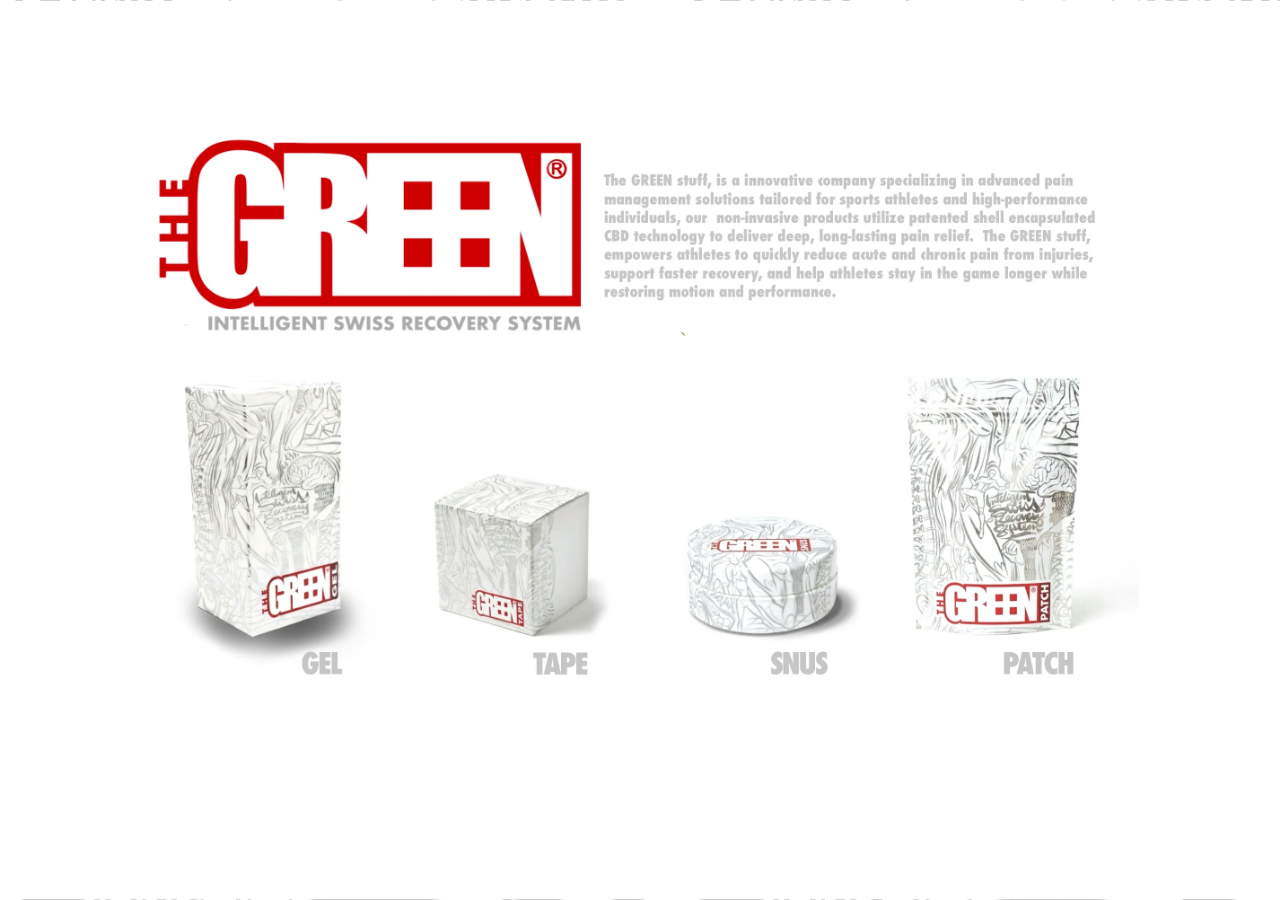
<file: index.html>
<!DOCTYPE html>
<html lang="en">
<head>
    <meta charset="UTF-8">
    <title>Soup Art</title>
    <link rel="stylesheet" href="style/layout.css">
</head>
<body>
<div class="image-container">
    <img id="flipImgId" src="" width="400" alt="">
</div>
<script src="script/orientation/landscape.js"></script>
</body>
</html>
</file>
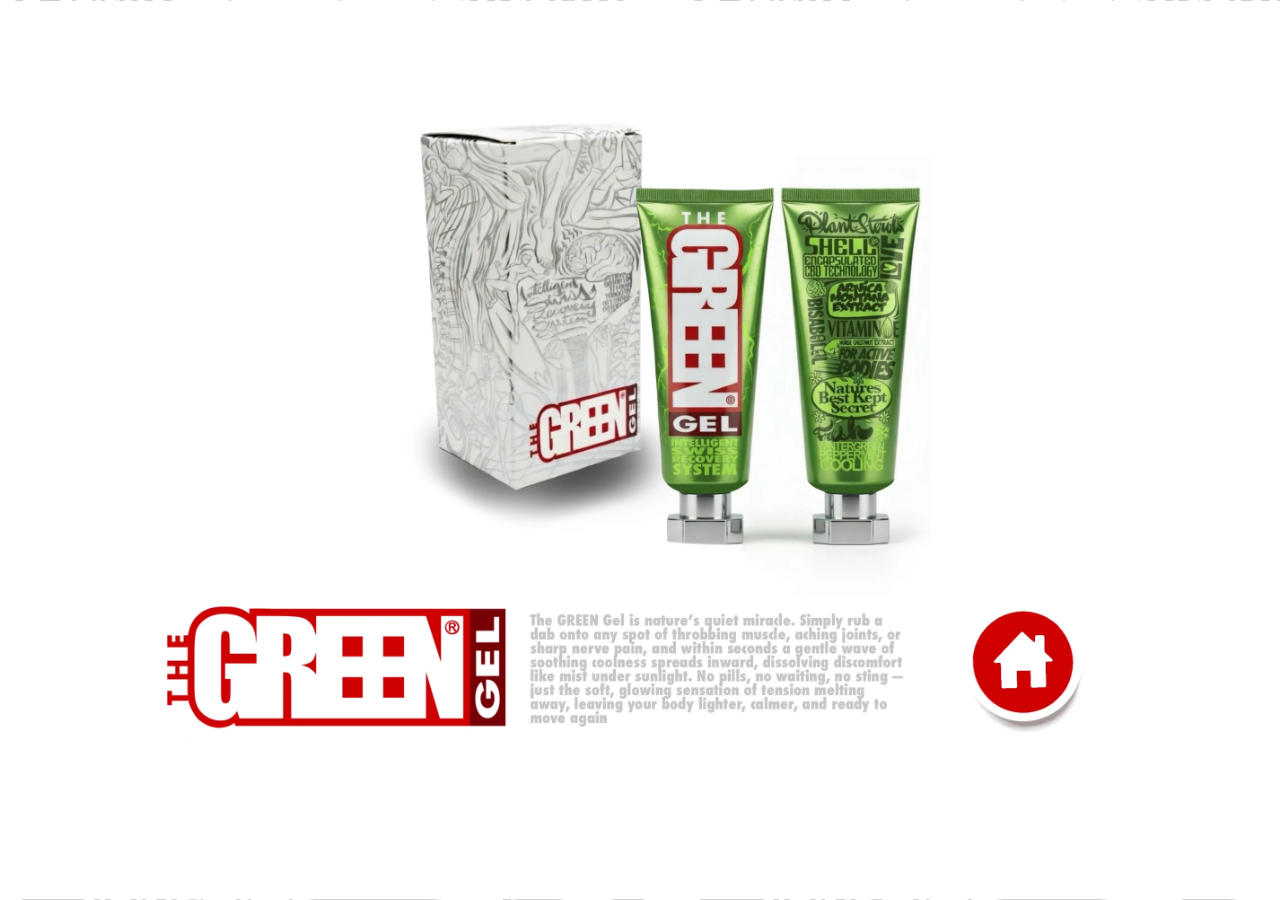
<file: pages/gel.html>
<!DOCTYPE html>
<html lang="en">
<head>
    <meta charset="UTF-8">
    <meta name="viewport" content="width=device-width, initial-scale=1.0">
    <meta name="description" content="..."/>
    <meta name="author" content="Outside Worx"/>
    <meta name="robots" content="index, follow">
    <title>The Green</title>
    <link rel="icon" type="image/x-icon" href="../favicon.ico"/>
    <link rel="stylesheet" href="../style/layout.css">
</head>
<body>
<div class="image-container">
    <img id="main-image" src="../img/gel.webp" alt="">
    <a href="home.html" class="link" id="home"></a>
</div>
<script src="../script/effect/lightning.js"></script>
<script src="../script/navigation/navigation.js"></script>
</body>
</html>
</file>
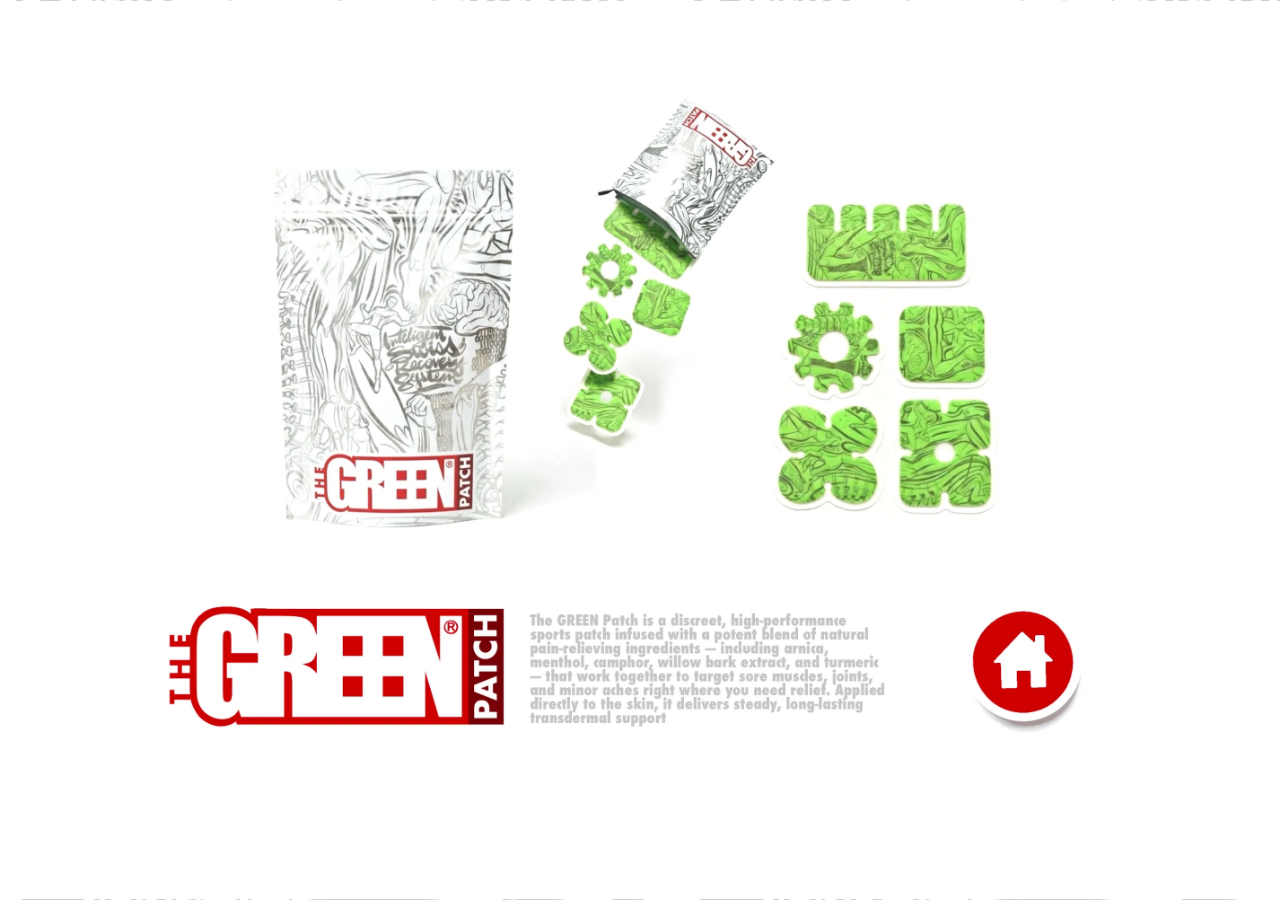
<file: pages/patch.html>
<!DOCTYPE html>
<html lang="en">
<head>
    <meta charset="UTF-8">
    <meta name="viewport" content="width=device-width, initial-scale=1.0">
    <meta name="description" content="..."/>
    <meta name="author" content="Outside Worx"/>
    <meta name="robots" content="index, follow">
    <title>The Green</title>
    <link rel="icon" type="image/x-icon" href="../favicon.ico"/>
    <link rel="stylesheet" href="../style/layout.css">
</head>
<body>
<div class="image-container">
    <img id="main-image" src="../img/patch.webp" alt="">
    <a href="home.html" class="link" id="home"></a>
</div>
<script src="../script/effect/lightning.js"></script>
<script src="../script/navigation/navigation.js"></script>
</body>
</html>
</file>
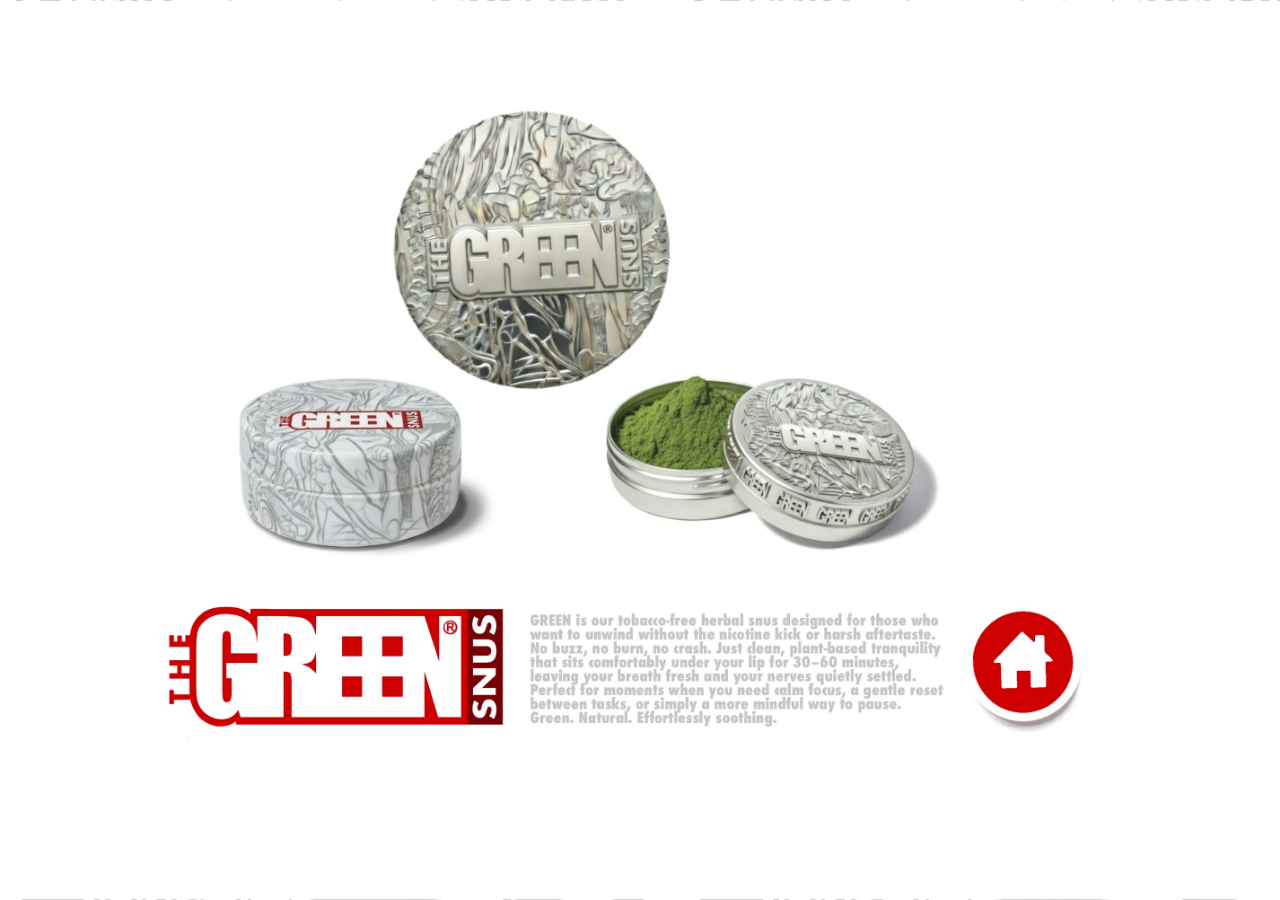
<file: pages/snus.html>
<!DOCTYPE html>
<html lang="en">
<head>
    <meta charset="UTF-8">
    <meta name="viewport" content="width=device-width, initial-scale=1.0">
    <meta name="description" content="..."/>
    <meta name="author" content="Outside Worx"/>
    <meta name="robots" content="index, follow">
    <title>The Green</title>
    <link rel="icon" type="image/x-icon" href="../favicon.ico"/>
    <link rel="stylesheet" href="../style/layout.css">
</head>
<body>
<div class="image-container">
    <img id="main-image" src="../img/snus.webp" alt="">
    <a href="home.html" class="link" id="home"></a>
</div>
<script src="../script/effect/lightning.js"></script>
<script src="../script/navigation/navigation.js"></script>
</body>
</html>
</file>
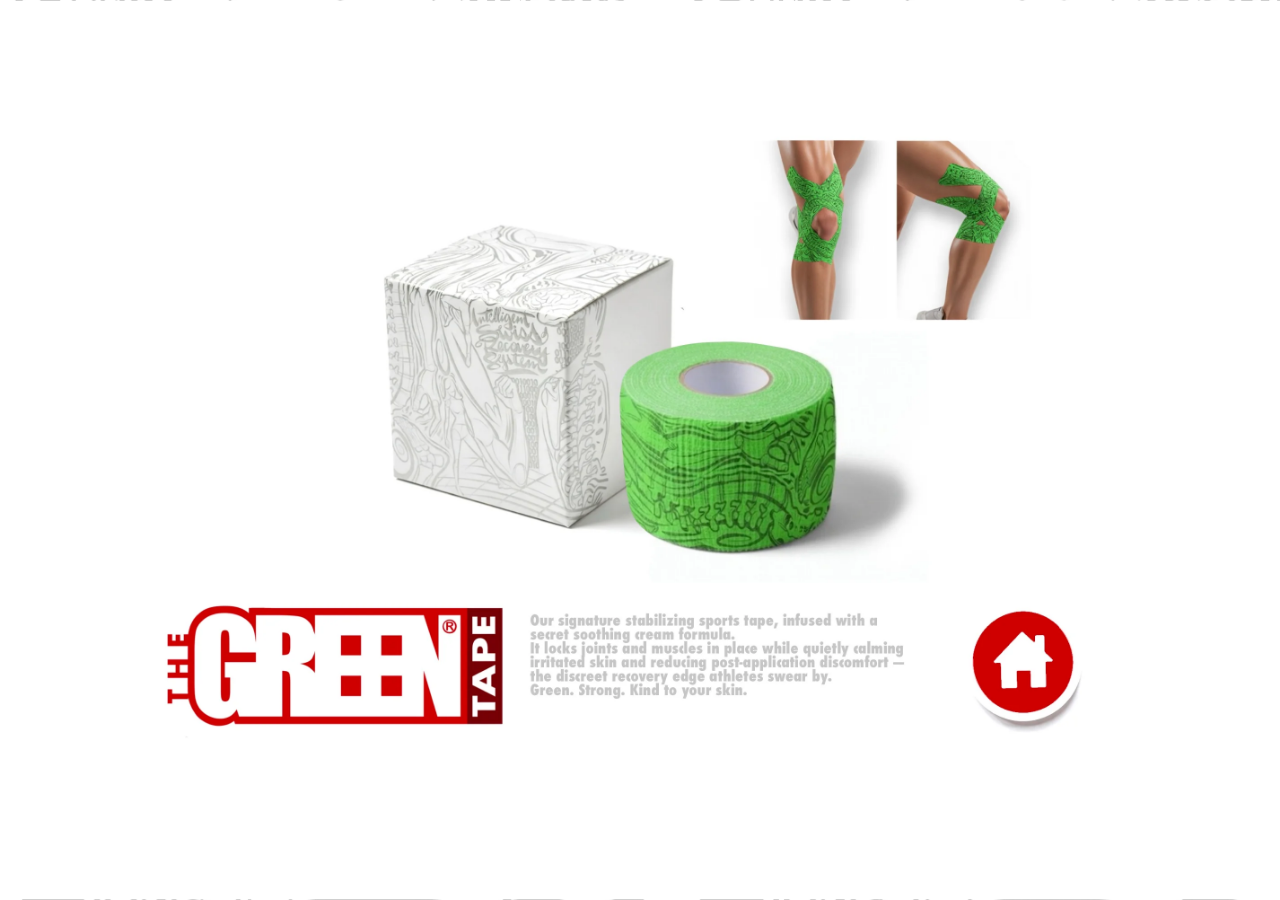
<file: pages/tape.html>
<!DOCTYPE html>
<html lang="en">
<head>
    <meta charset="UTF-8">
    <meta name="viewport" content="width=device-width, initial-scale=1.0">
    <meta name="description" content="..."/>
    <meta name="author" content="Outside Worx"/>
    <meta name="robots" content="index, follow">
    <title>The Green</title>
    <link rel="icon" type="image/x-icon" href="../favicon.ico"/>
    <link rel="stylesheet" href="../style/layout.css">
</head>
<body>
<div class="image-container">
    <img id="main-image" src="../img/tape.webp" alt="">
    <a href="home.html" class="link" id="home"></a>
</div>
<script src="../script/effect/lightning.js"></script>
<script src="../script/navigation/navigation.js"></script>
</body>
</html>
</file>
<file: style/layout.css>
* {
    margin: 0;
    padding: 0;
    box-sizing: border-box;
    overflow: hidden;
  -webkit-touch-callout: none;
  -webkit-user-select: none;
  -moz-user-select: none;
  -ms-user-select: none;
  user-select: none;
}

body {
    margin: 0;
    min-height: 100vh;
    background: url("../img/background.webp") no-repeat center center fixed;
    background-size: cover;
}

.image-container {
    position: relative;
    width: 100vw;
    height: 100vh;
    display: flex;
    justify-content: center;
    align-items: center;
    overflow: hidden;
}

.lightning {
    position: absolute;
    width: 256px;
    height: 256px;
    transform: translate(-50%, -50%);
    pointer-events: none;
}

@media (min-aspect-ratio: 1.9) {
    .image-container {
        height: 100dvh;
    }
    .lightning {
        width: 128px;
        height: 128px;
    }
}

.image-container img {
    max-width: 100%;
    max-height: 100%;
    object-fit: contain;
}

.link {
    position: absolute;
    background: rgba(255, 255, 255, 0.0);
    cursor: pointer;
}
</file>
